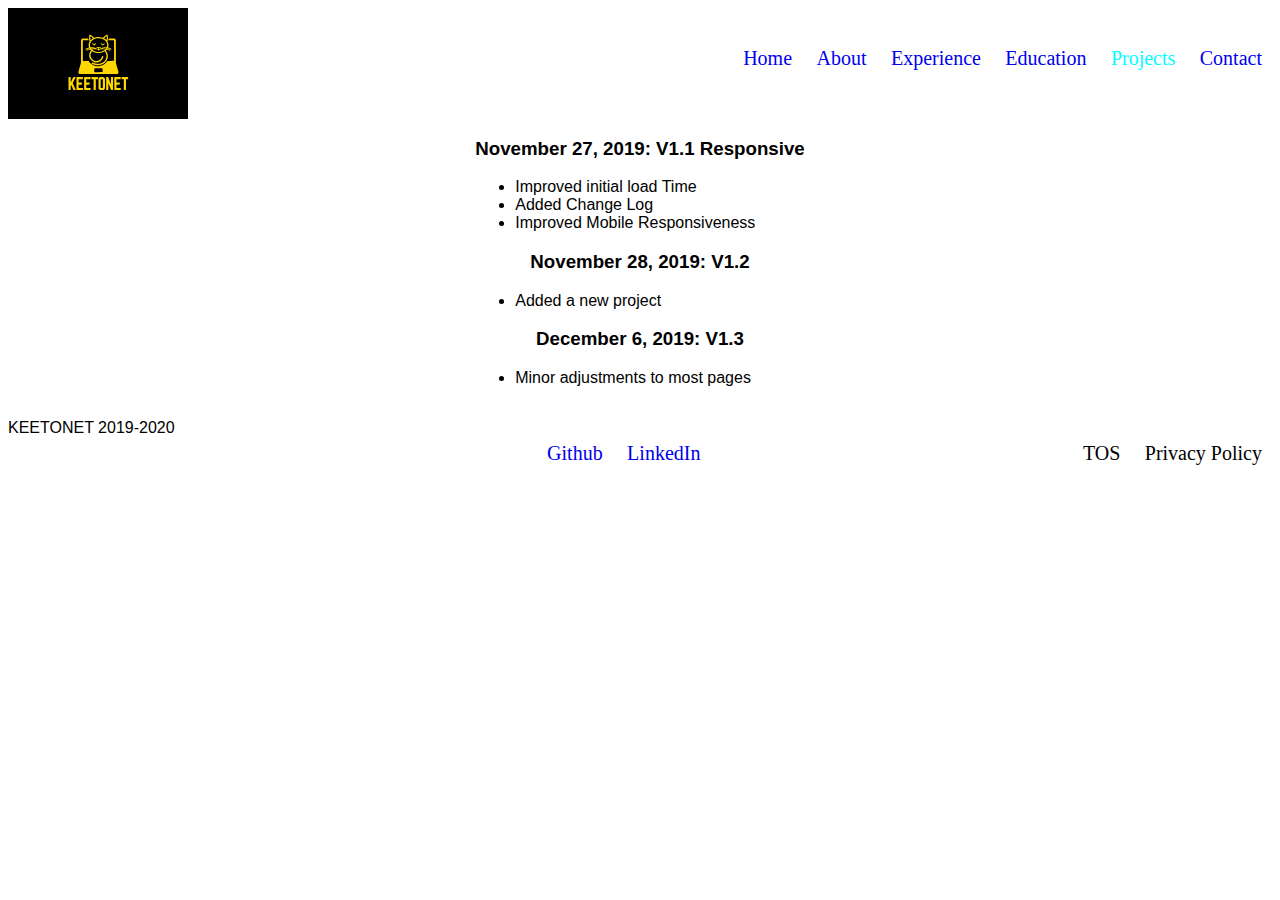
<file: public/Resources/HTML/changelog.html>
﻿<!DOCTYPE html>
<html lang="en">
<head>
    <meta charset="UTF-8">
    <meta name="viewport" content="width=device-width, initial-scale=1.0">
    <meta http-equiv="X-UA-Compatible" content="ie=edge">
    <title>Projects</title>
    <link href="../../Resources/CSS/styles.css" type="text/css" rel="stylesheet">
    <link rel="stylesheet" href="https://pro.fontawesome.com/releases/v5.11.2/css/all.css" integrity="sha384-zrnmn8R8KkWl12rAZFt4yKjxplaDaT7/EUkKm7AovijfrQItFWR7O/JJn4DAa/gx" crossorigin="anonymous">
    <!-- FaveIcon -->
    <link rel="apple-touch-icon" sizes="57x57" href="../../Resources/FaveIcon/apple-icon-57x57.png">
    <link rel="apple-touch-icon" sizes="60x60" href="../../Resources/FaveIcon/apple-icon-60x60.png">
    <link rel="apple-touch-icon" sizes="72x72" href="../../Resources/FaveIcon/apple-icon-72x72.png">
    <link rel="apple-touch-icon" sizes="76x76" href="../../Resources/FaveIcon/apple-icon-76x76.png">
    <link rel="apple-touch-icon" sizes="114x114" href="../../Resources/FaveIcon/apple-icon-114x114.png">
    <link rel="apple-touch-icon" sizes="120x120" href="../../Resources/FaveIcon/apple-icon-120x120.png">
    <link rel="apple-touch-icon" sizes="144x144" href="../../Resources/FaveIcon/apple-icon-144x144.png">
    <link rel="apple-touch-icon" sizes="152x152" href="../../Resources/FaveIcon/apple-icon-152x152.png">
    <link rel="apple-touch-icon" sizes="180x180" href="../../Resources/FaveIcon/apple-icon-180x180.png">
    <link rel="icon" type="image/png" sizes="192x192" href="../../Resources/FaveIcon/android-icon-192x192.png">
    <link rel="icon" type="image/png" sizes="32x32" href="../../Resources/FaveIcon/favicon-32x32.png">
    <link rel="icon" type="image/png" sizes="96x96" href="../../Resources/FaveIcon/favicon-96x96.png">
    <link rel="icon" type="image/png" sizes="16x16" href="../../Resources/FaveIcon/favicon-16x16.png">
    <link rel="manifest" href="../../Resources/FaveIcon/manifest.json">
    <meta name="msapplication-TileColor" content="#ffffff">
    <meta name="msapplication-TileImage" content="../../Resources/FaveIcon/ms-icon-144x144.png">
    <meta name="theme-color" content="#ffffff">
</head>
<body>

    <header>

        <!-- Header area which includes logo and nav bar -->

        <div class="logo">
            <img src="../../Resources/Images/Logo.svg" alt="Logo" width="180" />
        </div>

        <nav>

            <ul>

                <a href="../../index.html"><li>Home</li></a>
                <a href="../../Resources/HTML/about.html"><li>About</li></a>
                <a href="../../Resources/HTML/experience.html"><li>Experience</li></a>
                <a href="../../Resources/HTML/education.html"><li>Education</li></a>
                <a href="../../Resources/HTML/projects.html"><li class="active">Projects</li></a>
                <a href="../../Resources/HTML/contact.html"><li>Contact</li></a>

            </ul>

        </nav>

    </header>

    <!-- Main area -->

    <section class="bottomspace">

        <div class=" change">

            <h3>November 27, 2019: V1.1 Responsive</h3>
            <ul class="changelog">

                <li>Improved initial load Time</li>
                <li>Added Change Log</li>
                <li>Improved Mobile Responsiveness</li>

            </ul>

            <h3>November 28, 2019: V1.2 </h3>
            <ul class="changelog">

                <li>Added a new project</li>

            </ul>

            <h3>December 6, 2019: V1.3 </h3>
            <ul class="changelog">

                <li>Minor adjustments to most pages</li>

            </ul>

        </div>

    </section>

    <!-- Footer which includes copyright, other resources, and (to come) TOS/Privacy Policy -->

    <footer class="desktop">

        <div class="copyright">

            <i class="far fa-copyright"></i>
            <p>KEETONET 2019-2020</p>

        </div>

        <div class="links">

            <ul>

                <a href="https://github.com/Meow363" target="_blank"><li>Github</li></a>
                <a href="https://www.linkedin.com/in/geoff-w-299496160/" target="_blank"><li>LinkedIn</li></a>

            </ul>

        </div>

        <div class="links">

            <ul>

                <!--<a href="./404.html" target="_blank"><li>TOS</li></a>
    <a href="./404.html" target="_blank"><li>Privacy Policy</li></a>-->
                <li>TOS</li>
                <li>Privacy Policy</li>

            </ul>

        </div>

    </footer>

    <!-- Mobile Footer -->
    <footer class="mobile">

        <div class="copyright">

            <i class="far fa-copyright"></i>
            <p>KEETONET 2019-2020</p>

        </div>

        <div class="mobileFooter">

            <ul>

                <a href="https://github.com/Meow363" target="_blank"><li>Github</li></a>
                <a href="https://www.linkedin.com/in/geoff-w-299496160/" target="_blank"><li>LinkedIn</li></a>

            </ul>

        </div>

        <div class="mobileFooter">

            <ul>

                <!--<a href="./404.html" target="_blank"><li>TOS</li></a>
    <a href="./404.html" target="_blank"><li>Privacy Policy</li></a>-->
                <li>TOS</li>
                <li>Privacy Policy</li>

            </ul>

        </div>

    </footer>

    <!-- Scripts -->

</body>
</html>
</file>
<file: public/Resources/CSS/styles.css>
* {
    transition: all 0.3s ease-in-out;
    font-family: Arial, Helvetica, sans-serif;
}

/*Header area which includes logo and nav bar. Also sets up the hover and active*/

header {
    clear: both;
    overflow: auto;
}

.logo img {
    float: left;
    background-color: gold;
}

nav {
    float: right;
}

nav ul li,
.links ul li {
    display: inline-block;
    padding: 23px 10px;
    font-size: 20px;
    font-family: raleway;
    list-style-type: none;
}

ul li:hover {
    color: forestgreen;
}

.active {
    color: aqua;
}

/*Index page main area*/

.indexbox {
    background-image: url(https://firebasestorage.googleapis.com/v0/b/keetonet-47115.appspot.com/o/janke-laskowski-WJyCRU1m7h8-unsplash.jpg?alt=media&token=d3df38e0-0e34-40a2-8bd8-e0807b95f7cb);
    background-repeat: no-repeat;
    background-size: 100% auto;
    text-align: center;
}

.indexbox h1 {
    padding-top: 50px;
    font-size: 5rem;
    color: cornflowerblue;
}

.indexbox h6 {
    padding-top: 20%;
    padding-bottom: 10%;
    color:aquamarine;
}

/*Footer which includes copyright, other resources, and (to come) TOS/Privacy Policy*/

.copyright {
    display: flex;
}

.far fa-copyright {
    padding: 50px;
}

footer {
    display: flex;
    justify-content:space-between;
}

.links {}

/*Picture and Page title*/

.photo {
    background-image: url(https://firebasestorage.googleapis.com/v0/b/keetonet-47115.appspot.com/o/lionel-hesry-_PZRfifYqDI-unsplash.jpg?alt=media&token=6a3d1a7c-7acd-4b68-93dd-d5a0e77cb5f7);
    background-repeat: no-repeat;
    background-size: 100%;
    height: 250px;
    text-align: center;
}

.pagetitle h6 {
    padding-top: 100px;
    padding-bottom: 10px;
    color: forestgreen;
}

.title {
    font-size: 6rem;
    color: teal;
    text-align: center;
}

/*Setup for bottom area of about page*/

.selfie img {
    width: 250px;
    height: 250px;
    padding: 10px 100px 10px 10px;
}

figcaption {
    font-size: xx-small;
}

.bottom {
    display: flex;
    text-align: center;
}

.aboutme p {
    width: 100%;
    display:block;
    padding-top: 50px;
    max-width: 500px;
}

/*Setup for bottom of other pages*/

.bottomspace {
    display: flex;
    text-align: center;
    justify-content: space-around;
}

    /*Details for experience page*/
.languages {
    display: block;
    padding: 25px 50px;
}

.languages img {
    width: 100px;
    height: 100px;
}

/*Setup for education pages*/

.courses {
    display: block;
    padding: 25px 50px;
}

    .courses img {
        width: 250px;
        height: 100px;
    }

/*Projects page*/

    .project {
        border:1px solid turquoise;
        width: 50%;
    }

/*Contact page*/

    .contact {

    }

/*ChangeLog page*/

.changelog li {
}

.change ul li {
    text-align: left;
}



/* Responsive styling Desktop */
@media only screen and (min-width: 651px) {

    .mobile {
        display: none;
    }
    /*.tablet {
        display: none;
    }*/
}

/*Responsive styling tablet
@media only screen and (max-width: 768px) {

    .mobile {
        display: none;
    }

    .desktop {
        display: none;
    }
}
    */

    /*Responsive styling phone*/


@media only screen and (max-width: 650px) {

    .desktop {
        display: none;
    }

    /*.tablet {
        display: none;
    }*/
    .indexbox {
    background-image: url(../Images/janke-laskowski-WJyCRU1m7h8-unsplash.jpg);
    background-repeat: no-repeat;
    background-size: 100%;
    text-align: center;
}

.indexbox h1 {
    font-size: 2rem;
    color: cornflowerblue;
    margin: 0;
    padding: 0;
}
.indexbox h2 {

}

.indexbox h6 {
    color:aquamarine;
    margin: 0;
    padding: 0;
}

.mobileFooter ul li {
    margin: 0;
    padding: 0;
}

footer {
    width: 100%;
    justify-content:left;
}
.mobileFooter ul li {
    display: block;
    padding: 5px;
}

    /*About page including pic with page title*/
.pagetitle h6 {
    padding-top: 32%;
    padding-bottom: 10px;
    color: forestgreen;
}

.title {
    font-size: 3rem;
    color: teal;
    text-align: center;
    padding-top: 25px;
}
/*Main area of about page*/
.bottom {
    display: block;
    text-align: center;
}

    .aboutme p {
        width: 100%;
        display: block;
        padding-top: 50px;
    }
.photo {
    background-image: url(../Images/lionel-hesry-_PZRfifYqDI-unsplash.jpg);
    background-repeat: no-repeat;
    background-size: 100%;
    width: 100%;
    text-align: center;
}

/*Second bucket for most pages*/
.bottomspace {
    display: block;
    text-align: center;
    justify-content: left;
}

/*Experience page*/

}

/*JS nav bar*/
</file>
